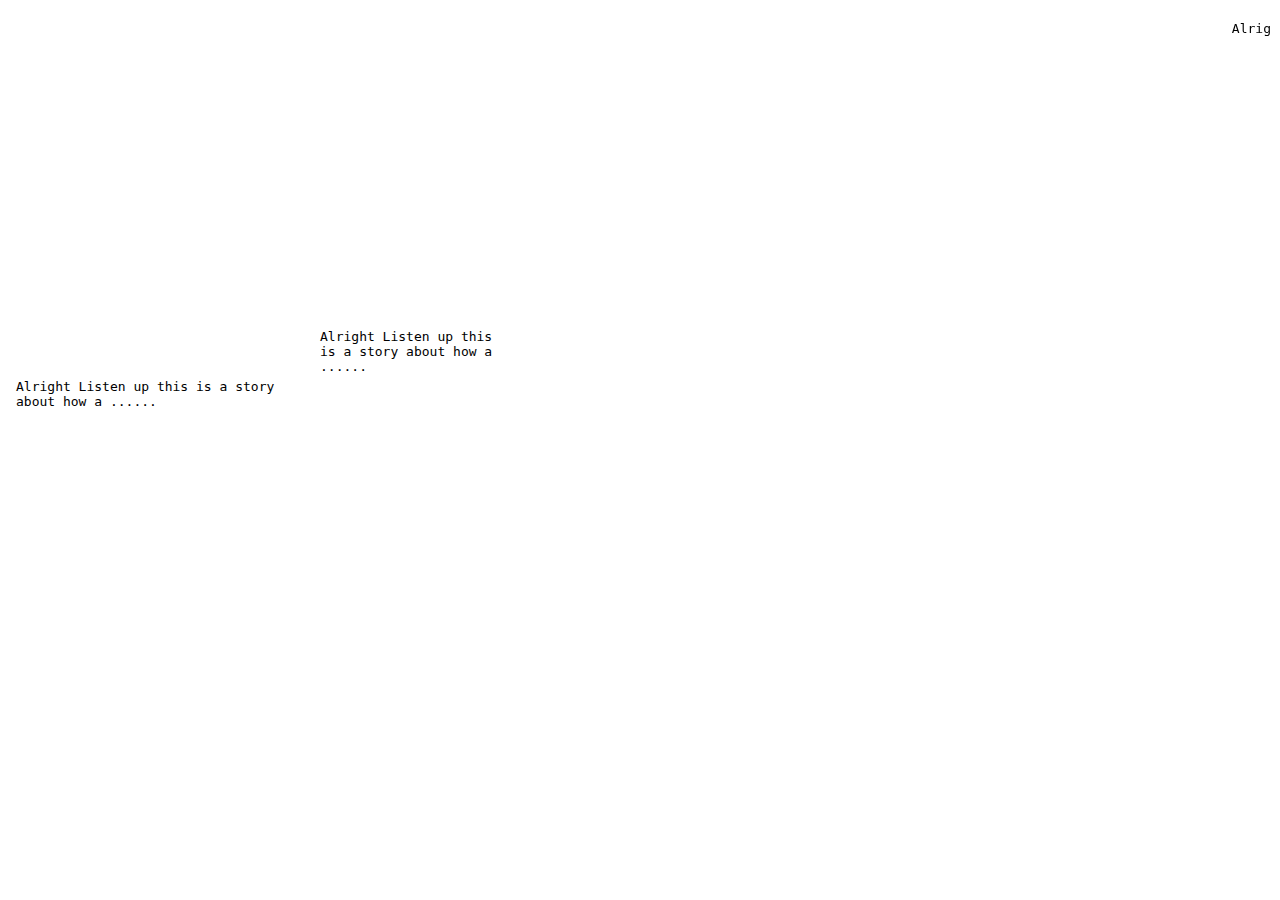
<file: blog-post.html>
<!DOCTYPE html>
<html>

<head>
    <title>Read Text File</title>
</head>

<body>
<div id="list">
  <marquee  behavior="scroll" direction="left">

    <object  data="input.txt" width="500" style="height: 300px">
  <a href="/path_to_text_file/text.txt">No Support?</a>
    </object>

</marquee>
</div>

<script>

</script>
<embed src="input.txt">
  
<iframe src="input.txt" width=200 height=200 frameborder=0 id="frame">

</body>


</html>
</file>
